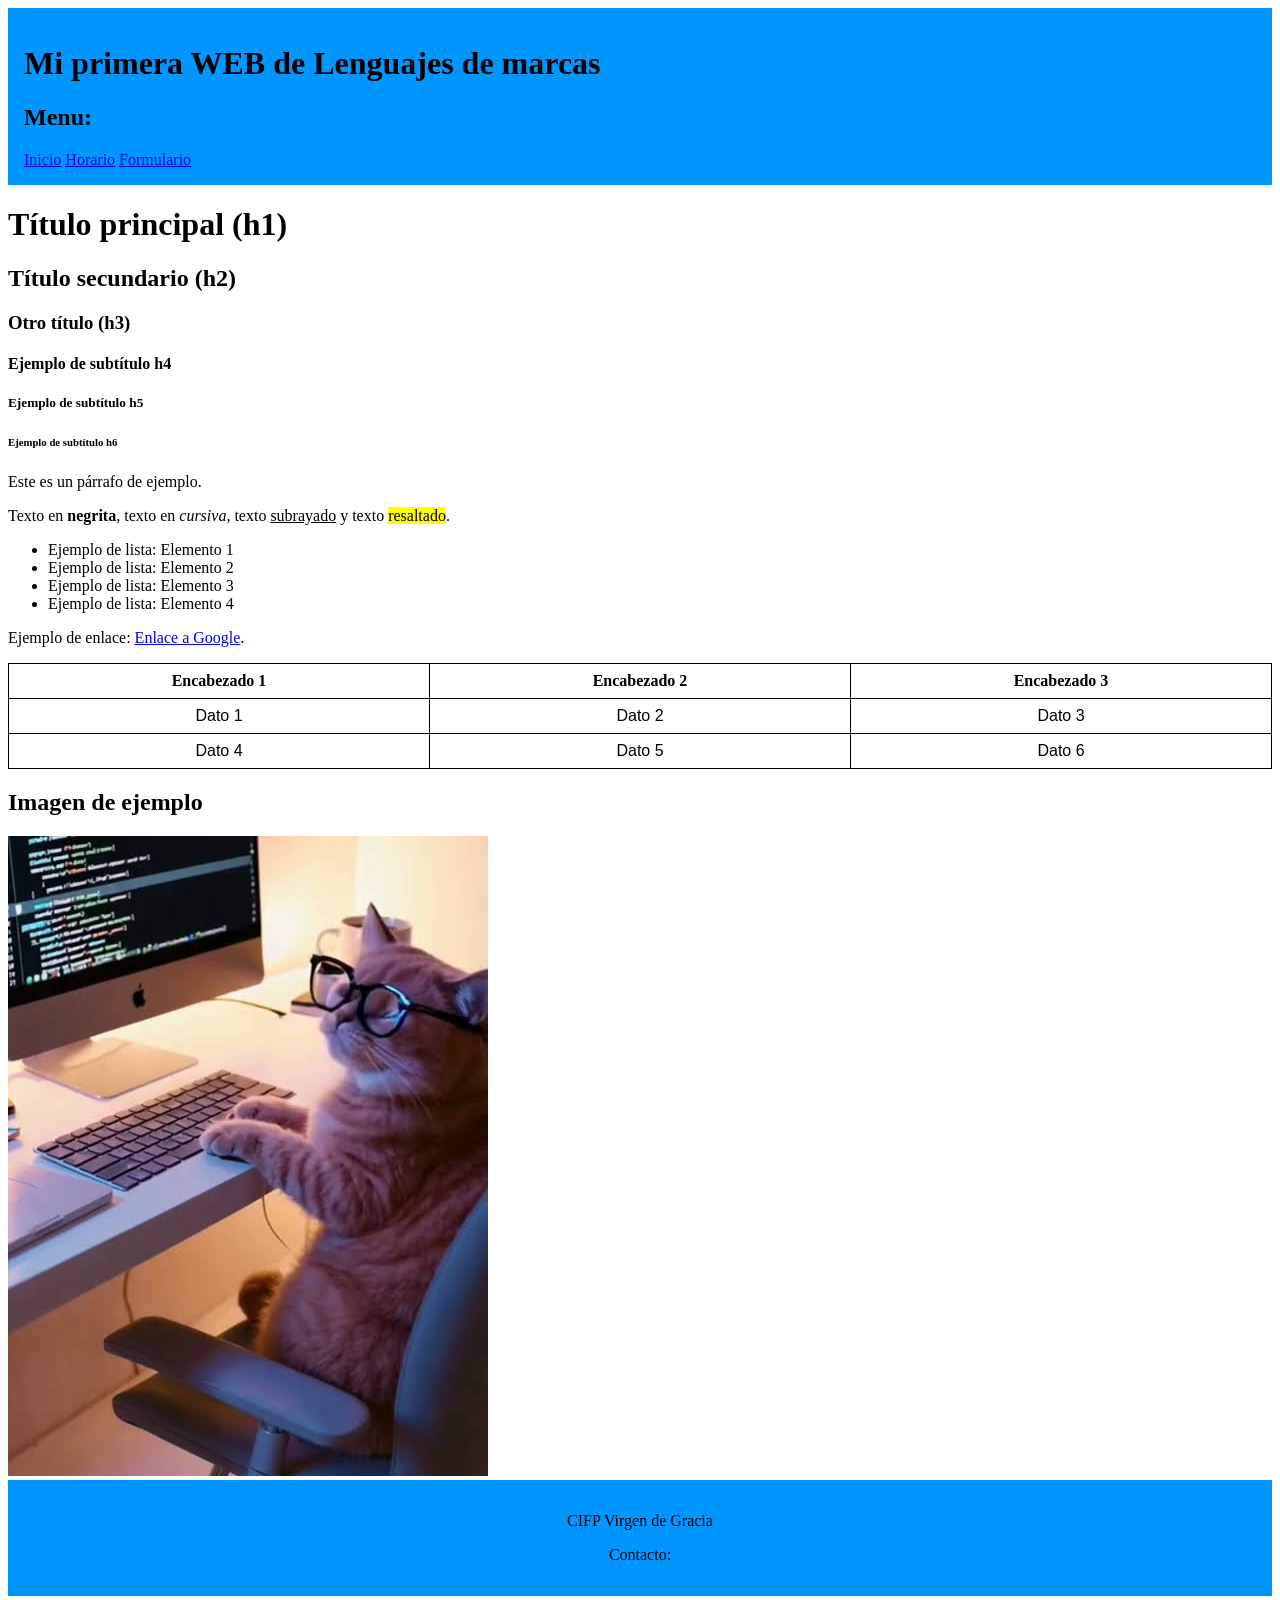
<file: index.html>
<!doctype html>
<html lang="es">
  <!-- Información del documento HTML -->
  <head>
    <meta charset="UTF-8" />
    <title>Inicio</title>

    <!-- en esta linea se enlaza el archivo de estilo (CSS)-->
    <link rel="stylesheet" href="css/estilo.css" />
  </head>

  <!--------BODY--(CUERPO)----------------------------------------------------->
  <body>
    <!-- HEADER (ENCABEZADO)-->
    <header>
      <h1>Mi primera WEB de Lenguajes de marcas</h1>
      <h2>Menu:</h2>
      <nav>
        <a href="index.html">Inicio</a>
        <a href="horario.html">Horario</a>
        <a href="formulario.html">Formulario</a>
      </nav>
    </header>

    <!-- MAIN (CONTENIDO)-->
    <main>
      <!-- Títulos -->
      <h1>Título principal (h1)</h1>
      <h2>Título secundario (h2)</h2>
      <h3>Otro título (h3)</h3>
      <h4>Ejemplo de subtítulo h4</h4>
      <h5>Ejemplo de subtítulo h5</h5>
      <h6>Ejemplo de subtítulo h6</h6>
      

      <!-- Texto -->
      <p>Este es un párrafo de ejemplo.</p>

      <p>
        Texto en <strong>negrita</strong>, texto en <em>cursiva</em>, texto
        <u>subrayado</u> y texto <mark>resaltado</mark>.
      </p>

      <ul>
        <li>Ejemplo de lista: Elemento 1</li>
        <li>Ejemplo de lista: Elemento 2</li>
        <li>Ejemplo de lista: Elemento 3</li>
        <li>Ejemplo de lista: Elemento 4</li>
      </ul>
      <p>
        Ejemplo de enlace:
        <a href="https://www.google.com">Enlace a Google</a>.
      </p>

      <table>
        <thead>
          <tr>
            <th>Encabezado 1</th>
            <th>Encabezado 2</th>
            <th>Encabezado 3</th>
          </tr>
        </thead>
        <tbody>
          <tr>
            <td>Dato 1</td>
            <td>Dato 2</td>
            <td>Dato 3</td>
          </tr>
          <tr>
            <td>Dato 4</td>
            <td>Dato 5</td>
            <td>Dato 6</td>
          </tr>
        </tbody>
      </table>

      <h2>Imagen de ejemplo</h2>
      <img src="img/imagen.jpg" />
    </main>

    <!-- FOOTER (PIE DE PÁGINA)-->
    <footer>
      <p>CIFP Virgen de Gracia</p>
      <p>
        Contacto:
        
      </p>
    </footer>
    <!--------------------------------------------------------------->
  </body>
</html>
</file>
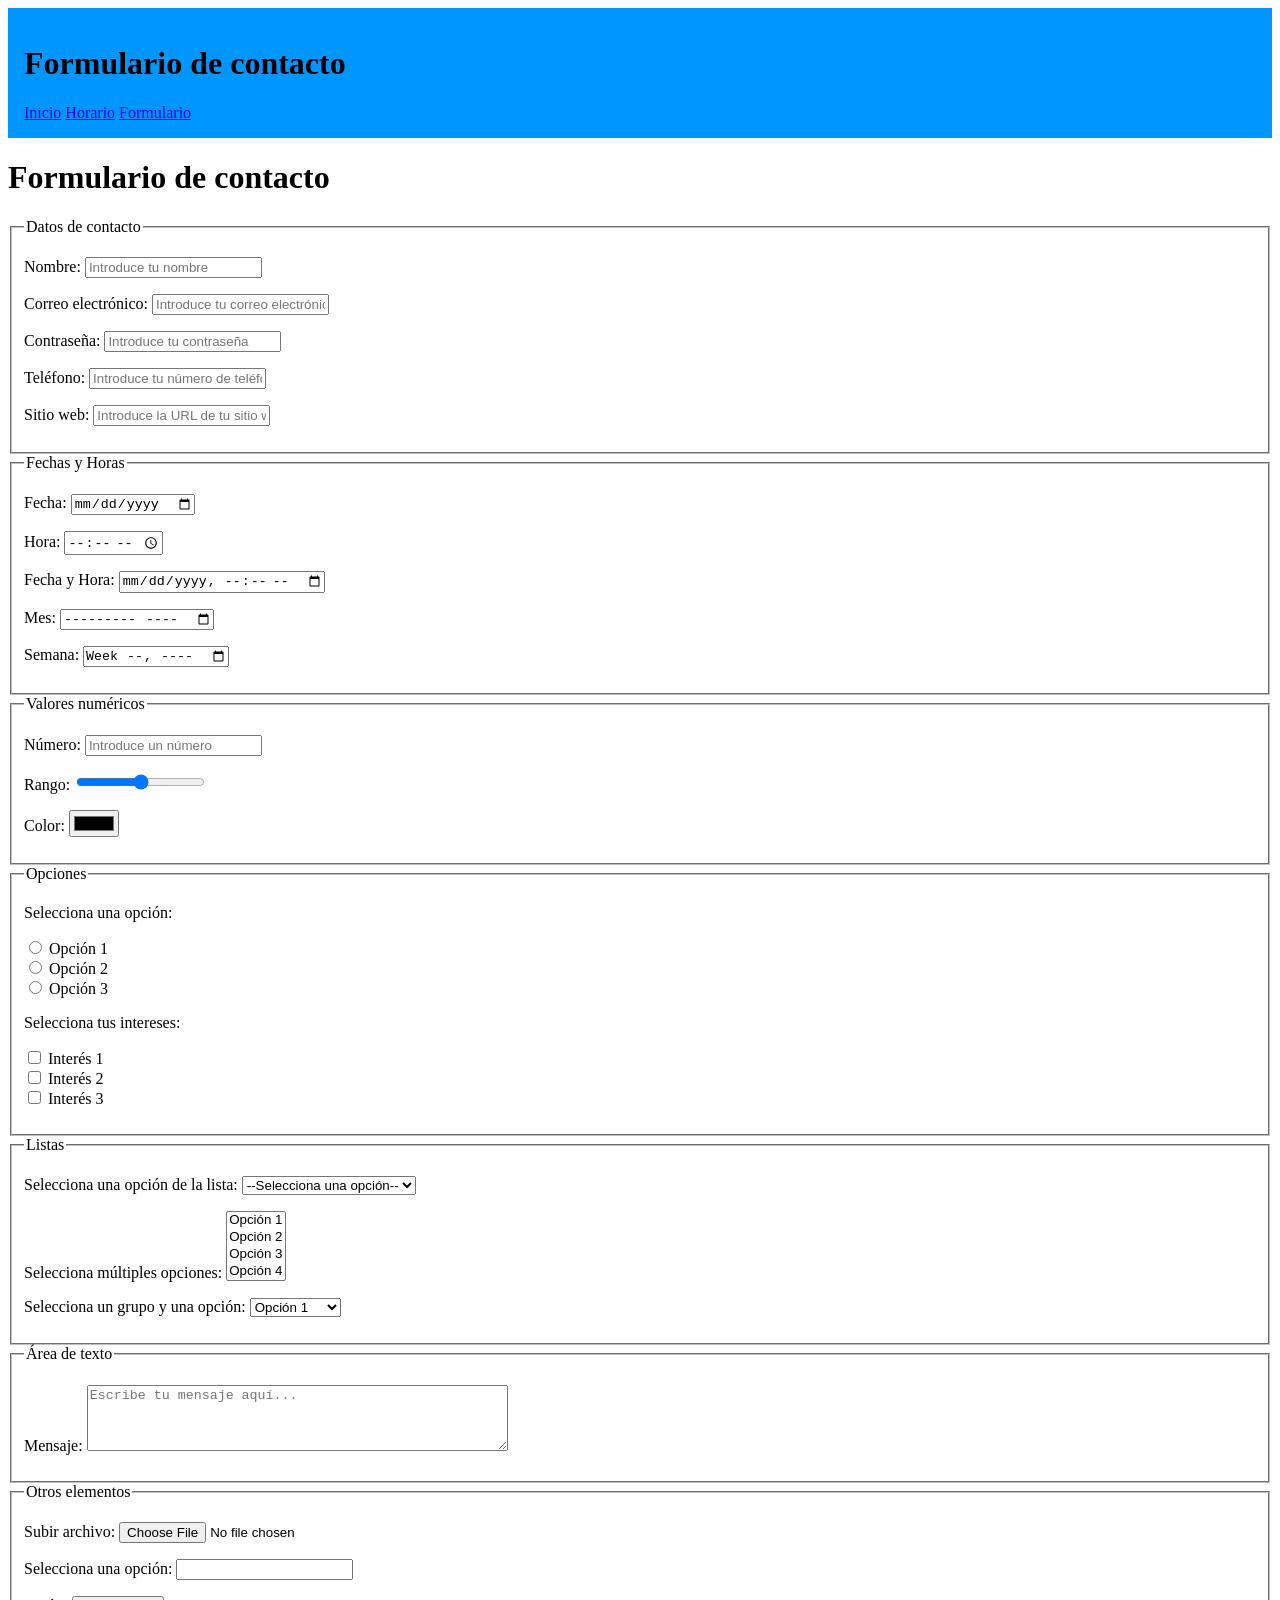
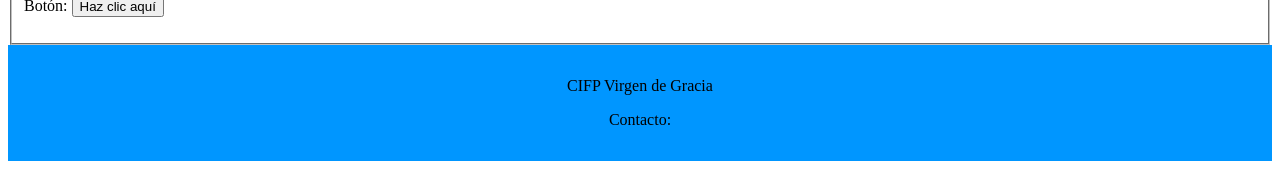
<file: formulario.html>
<!DOCTYPE html>
<html lang="es">
    <head>
        <meta charset="UTF-8">
        <title>Formulario</title>
        <link rel="stylesheet" href="css/estilo.css" />
    </head>
    <body>
        <header>
            <h1>Formulario de contacto</h1>
            <nav>
                <a href="index.html">Inicio</a>
                <a href="horario.html">Horario</a>
                <a href="formulario.html">Formulario</a>
            </nav>
        </header>
        <main>
            <h1>Formulario de contacto</h1>
            <form>
                <fieldset>
                    <legend>Datos de contacto</legend>
                    <p>
                        <label for="nombre">Nombre:</label>
                        <input type="text" id="nombre" name="nombre" placeholder="Introduce tu nombre" required>
                    </p>
                    <p>
                        <label for="email">Correo electrónico:</label>
                        <input type="email" id="email" name="email" placeholder="Introduce tu correo electrónico" required>
                    </p>
                    <p>
                        <label for="contraseña">Contraseña:</label>
                        <input type="password" id="contraseña" name="contraseña" placeholder="Introduce tu contraseña" required>
                    </p>
                    <p>
                        <label for="teléfono">Teléfono:</label>
                        <input type="tel" id="teléfono" name="teléfono" placeholder="Introduce tu número de teléfono" required>
                    </p>
                    <p>
                        <label for="web">Sitio web:</label>
                        <input type="url" id="web" name="web" placeholder="Introduce la URL de tu sitio web">
                    </p>
                </fieldset>
                <fieldset>
                    <legend>Fechas y Horas</legend>
                    <p>
                        <label for="fecha">Fecha:</label>
                        <input type="date" id="fecha" name="fecha" placeholder="Selecciona una fecha" required>
                    </p>
                    <p>
                        <label for="hora">Hora:</label>
                        <input type="time" id="hora" name="hora" placeholder="Selecciona una hora" required>
                    </p>
                    <p>
                        <label for="fecha y hora">Fecha y Hora:</label>
                        <input type="datetime-local" id="fecha y hora" name="fecha y hora" placeholder="Selecciona una fecha y hora" required>
                    </p>
                    <p>
                        <label for="mes">Mes:</label>
                        <input type="month" id="mes" name="mes" placeholder="Selecciona un mes" required>
                    </p>
                    <p>
                        <label for="semana">Semana:</label>
                        <input type="week" id="semana" name="semana" placeholder="Selecciona una semana" required>
                    </p>
                </fieldset>
                <fieldset>
                    <legend>Valores numéricos</legend>
                    <p>
                        <label for="número">Número:</label>
                        <input type="number" id="número" name="número" placeholder="Introduce un número" required>
                    </p>
                    <p>
                        <label for="rango">Rango:</label>
                        <input type="range" id="rango" name="rango" min="0" max="100" placeholder="Selecciona un valor" required>
                    </p>
                    <p>
                        <label for="color">Color:</label>
                        <input type="color" id="color" name="color" placeholder="Selecciona un color" required>
                    </p>
                </fieldset>
                <fieldset>
                    <legend>Opciones</legend>
                    <p>Selecciona una opción:</p>
                        <input type="radio" id="opcion1" name="opciones" value="opcion1" required>
                        <label for="opcion1">Opción 1</label>
                    <br>
                        <input type="radio" id="opcion2" name="opciones" value="opcion2" required>
                        <label for="opcion2">Opción 2</label>
                    <br>
                        <input type="radio" id="opcion3" name="opciones" value="opcion3" required>
                        <label for="opcion3">Opción 3</label>
                    </p>
                    <p>Selecciona tus intereses:</p>
                        <input type="checkbox" id="interes1" name="intereses" value="interes1">
                        <label for="interes1">Interés 1</label>
                    <br>
                        <input type="checkbox" id="interes2" name="intereses" value="interes2">
                        <label for="interes2">Interés 2</label>
                    <br>
                        <input type="checkbox" id="interes3" name="intereses" value="interes3">
                        <label for="interes3">Interés 3</label>
                    </p>
                </fieldset>
                <fieldset>
                    <legend>Listas</legend>
                    <p>
                        <label for="lista">Selecciona una opción de la lista:</label>
                        <select id="lista" name="lista" required>
                            <option value="">--Selecciona una opción--</option>
                            <option value="opcion1">Opción 1</option>
                            <option value="opcion2">Opción 2</option>
                            <option value="opcion3">Opción 3</option>
                        </select>
                    </p>
                    <p>
                        <label for="lista-multiple">Selecciona múltiples opciones:</label>
                        <select id="lista-multiple" name="lista-multiple" multiple required>
                            <option value="opcion1">Opción 1</option>
                            <option value="opcion2">Opción 2</option>
                            <option value="opcion3">Opción 3</option>
                            <option value="opcion4">Opción 4</option>
                        </select>
                    </p>
                    <p>
                        <label for="lista optgroup">Selecciona un grupo y una opción:</label>
                        <select id="lista optgroup" name="lista optgroup" required>
                            <optgroup label="Grupo 1">
                                <option value="opcion1">Opción 1</option>
                                <option value="opcion2">Opción 2</option>
                            </optgroup>
                            <optgroup label="Grupo 2">
                                <option value="opcion3">Opción 3</option>
                                <option value="opcion4">Opción 4</option>
                            </optgroup>
                        </select>
                    </p>
                </fieldset>
                <fieldset>
                    <legend>Área de texto</legend>
                    <p>
                        <label for="mensaje">Mensaje:</label>
                        <textarea id="mensaje" name="mensaje" rows="4" cols="50" placeholder="Escribe tu mensaje aquí..." required></textarea>
                    </p>
                </fieldset>
                <fieldset>
                    <legend>Otros elementos</legend>
                    <p>
                        <label for="archivo">Subir archivo:</label>
                        <input type="file" id="archivo" name="archivo" required>
                    </p>
                    <p>
                        <label for="datalist">Selecciona una opción:</label>
                        <input type="text" id="datalist" name="datalist" list="opciones">
                        <datalist id="opciones">
                            <option value="Opción 1">
                            <option value="Opción 2">
                            <option value="Opción 3">
                        </datalist>
                    </p>
                    <p>
                        <label for="boton">Botón:</label>
                        <button type="button" id="boton" name="boton">Haz clic aquí</button>
                    </p>
                </fieldset>
            </form>
        </main>
        <footer>
            <p>CIFP Virgen de Gracia</p>
            <p>
                Contacto:
            </p>
        </footer>
    </body>
</html>
</file>
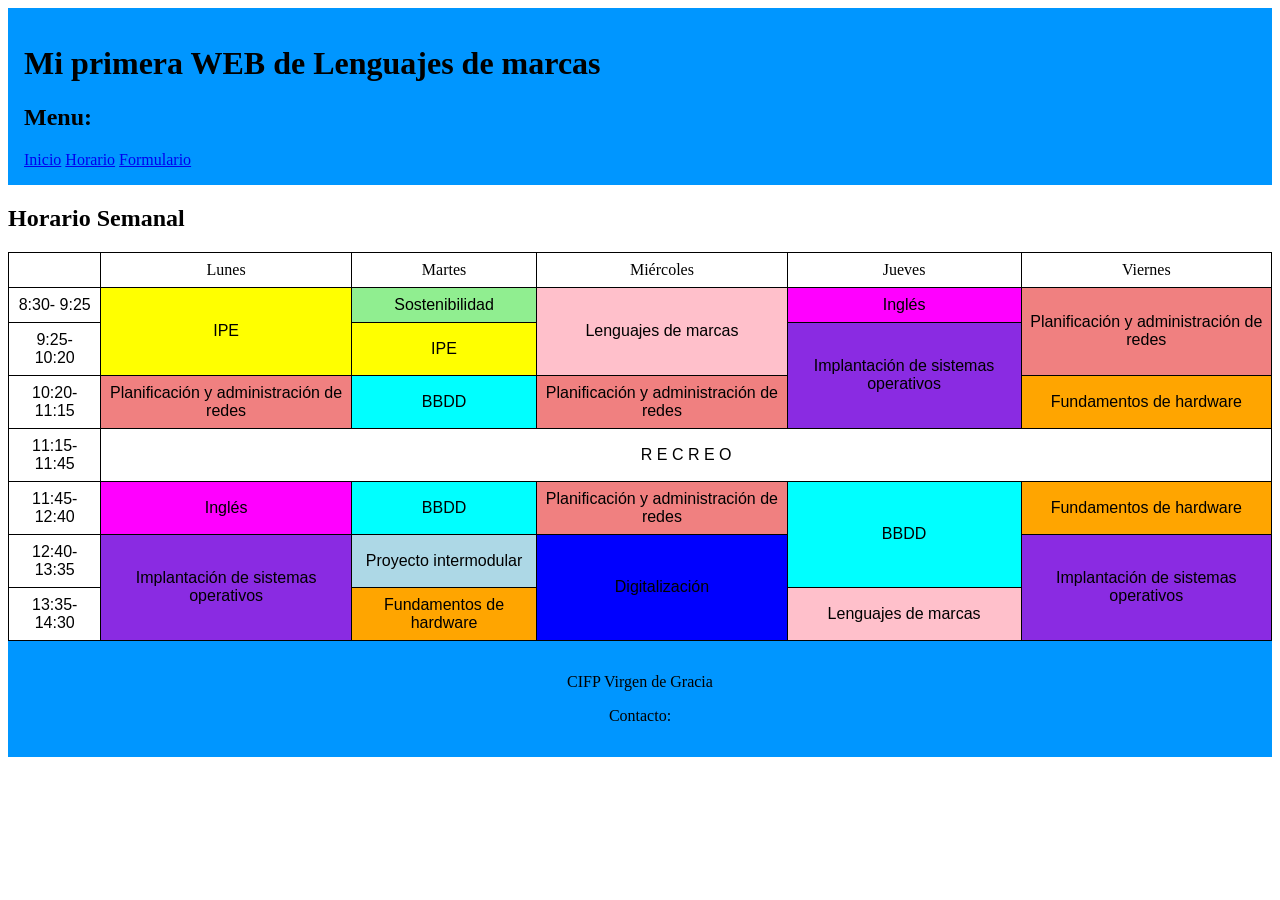
<file: horario.html>
<!doctype html>
<html lang="es">
  <!-- Información del documento HTML -->
  <head>
    <meta charset="UTF-8" />
    <title>Horario</title>

    <!-- en esta linea se enlaza el archivo de estilo (CSS)-->
    <link rel="stylesheet" href="css/estilo.css" />
  </head>

  <!--------BODY--(CUERPO)----------------------------------------------------->
  <body>
    <!-- HEADER (ENCABEZADO)-->
    <header>
      <h1>Mi primera WEB de Lenguajes de marcas</h1>
      <h2>Menu:</h2>
      <nav>
        <a href="index.html">Inicio</a>
        <a href="horario.html">Horario</a>
        <a href="formulario.html">Formulario</a>
      </nav>
    </header>

    <!-- MAIN (CONTENIDO)-->
    <main>
      <h2>Horario Semanal</h2>
      <table>
        <thead>
          <!-- 1ª fila (Días de la semana) -->
          <tr>
            <td></td>

            <td>Lunes</td>
            <td>Martes</td>
            <td>Miércoles</td>
            <td>Jueves</td>
            <td>Viernes</td>
          </tr>
        </thead>

        <tbody>
          <!-- 2º Fila (1ª hora) -->
          <tr>
            <td>8:30- 9:25</td>

            <td class="ipe" rowspan="2">IPE</td>
            <td class="sos">Sostenibilidad</td>
            <td class="llmm" rowspan="2">Lenguajes de marcas</td>
            <td class="eng">Inglés</td>
            <td class="redes" rowspan="2">Planificación y administración de redes</td>
          </tr>

          <!-- 3º Fila (2ª hora) -->
          <tr>
            <td>9:25-10:20</td>

            <!-- ya está cubierto por el rowspan de arriba -->
            <td class="ipe">IPE</td>
            <!-- Miércoles ya está cubierto por el rowspan de arriba -->
            <Td class="ios" rowspan="2">Implantación de sistemas operativos</td>
            <!-- Viernes ya está cubierto por el rowspan de arriba -->
          </tr>

          <!-- 4º Fila (3ª hora) -->
          <tr>
            <td>10:20-11:15</td>

            <td class="redes">Planificación y administración de redes</td>
            <td class="bbdd">BBDD</td>
            <td class="redes">Planificación y administración de redes</td>
            <td class="fdh">Fundamentos de hardware</td>
            <!-- ya está cubierto por el rowspan de arriba -->
          </tr>

          <!-- 5º Fila (Recreo) -->
          <tr>
            <td>11:15-11:45</td>

            <td colspan="5">R E C R E O</td>
            <!-- el resto de las celdas las completa el colspan anterior -->
          </tr>

          <!-- 6º Fila (4ª hora) -->
          <tr>
            <td>11:45-12:40</td>

            <td class="eng">Inglés</td>
            <td class="bbdd">BBDD</td>
            <td class="redes">Planificación y administración de redes</td>
            <td class="bbdd" rowspan="2">BBDD</td>
            <td class="fdh">Fundamentos de hardware</td>
          </tr>

          <!-- 7º Fila (5ª hora) -->
          <tr>
            <td>12:40-13:35</td>

            <td class="ios" rowspan="2">Implantación de sistemas operativos</td>
            <td class="pima">Proyecto intermodular</td>
            <td class="digi" rowspan="2">Digitalización</td>
            <!-- ya está cubierto por el rowspan de arriba -->
            <td class="ios" rowspan="2">Implantación de sistemas operativos</td>
          </tr>

          <!-- 8º Fila (6ª hora) -->
          <tr>
            <td>13:35-14:30</td>

            <!-- ya está cubierto por el rowspan de arriba -->
            <td class="fdh">Fundamentos de hardware</td>
            <!-- ya está cubierto por el rowspan de arriba -->
            <td class="llmm">Lenguajes de marcas</td>
            <!-- ya está cubierto por el rowspan de arriba -->
          </tr>
        </tbody>
      </table>
    </main>

    <!-- FOOTER (PIE DE PÁGINA)-->
    <footer>
      <p>CIFP Virgen de Gracia</p>
      <p>
        Contacto:
        
      </p>
    </footer>
    <!--------------------------------------------------------------->
  </body>
</html>
</file>
<file: css/estilo.css>
header {
    background-color: rgb(0, 150, 255);
    padding: 1em;
}

footer {
    background-color: rgb(0, 150, 255);
    padding: 1em;
    text-align: center;
}

table {
    width: 100%;
    border-collapse: collapse;
}

thead, th, td {
    border: 1px solid #000;
    padding: 0.5em;
    text-align: center;
}

tbody {
    font-family: Arial, sans-serif;
    margin: 0;
    padding: 0;
}

.fdh {
    background-color: orange;
}

.ipe {
    background-color: yellow;
}

.bbdd {
    background-color: cyan;
}

.ios {
    background-color: blueviolet;
}

.redes {
    background-color: lightcoral;
}

.llmm {
    background-color: pink;
}

.eng {
    background-color: magenta;
}

.digi {
    background-color: blue;
}

.sos {
    background-color: lightgreen;
}

.pima{
    background-color: lightblue;
}
</file>
